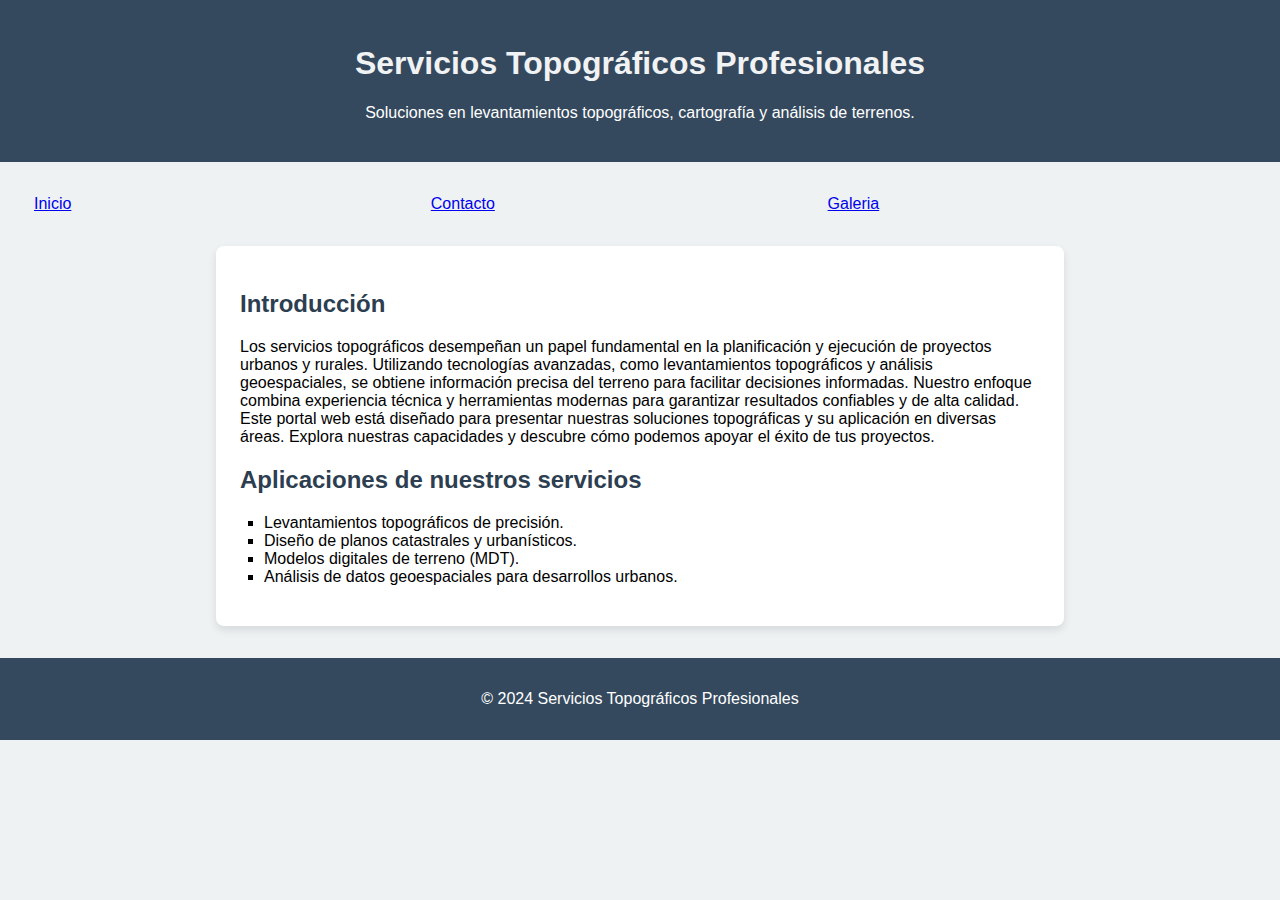
<file: Repositorio/index.html>
<!DOCTYPE html>
<html lang="es">
<head>
    <meta charset="UTF-8">
    <meta name="viewport" content="width=device-width, initial-scale=1.0">
    <title>Servicios Topográficos</title>
    <link rel="stylesheet" href="styles.css">
</head>
<body>
    <header>
        <h1>Servicios Topográficos Profesionales</h1>
        <p>Soluciones en levantamientos topográficos, cartografía y análisis de terrenos.</p>
    </header>
    <div class="clearfix"></div>
    <nav>
        <ul>
            <li>
                <a href="Servicios Topograficos.html">Inicio</a>
            </li>
            <li>
                <a href="Contacto.html">Contacto</a>
            </li>
            <li>
                <a href="Galeria.html">Galeria</a>
            </li>    
        </ul>
    </nav>
    <div class="clearfix"></div>
    <main>
        <section id="introduccion">
            <h2>Introducción</h2>
            <p>Los servicios topográficos desempeñan un papel fundamental en la planificación y ejecución de proyectos urbanos y rurales. Utilizando tecnologías avanzadas, como levantamientos topográficos y análisis geoespaciales, se obtiene información precisa del terreno para facilitar decisiones informadas. Nuestro enfoque combina experiencia técnica y herramientas modernas para garantizar resultados confiables y de alta calidad. Este portal web está diseñado para presentar nuestras soluciones topográficas y su aplicación en diversas áreas. Explora nuestras capacidades y descubre cómo podemos apoyar el éxito de tus proyectos.</p>
        </section>
        <section id="aplicaciones">
            <h2>Aplicaciones de nuestros servicios</h2>
            <ul>
                <li>Levantamientos topográficos de precisión.</li>
                <li>Diseño de planos catastrales y urbanísticos.</li>
                <li>Modelos digitales de terreno (MDT).</li>
                <li>Análisis de datos geoespaciales para desarrollos urbanos.</li>
            </ul>
        </section>        
    </main>
    <footer>
        <p>&copy; 2024 Servicios Topográficos Profesionales</p>
    </footer>
</body>
</html>
</file>
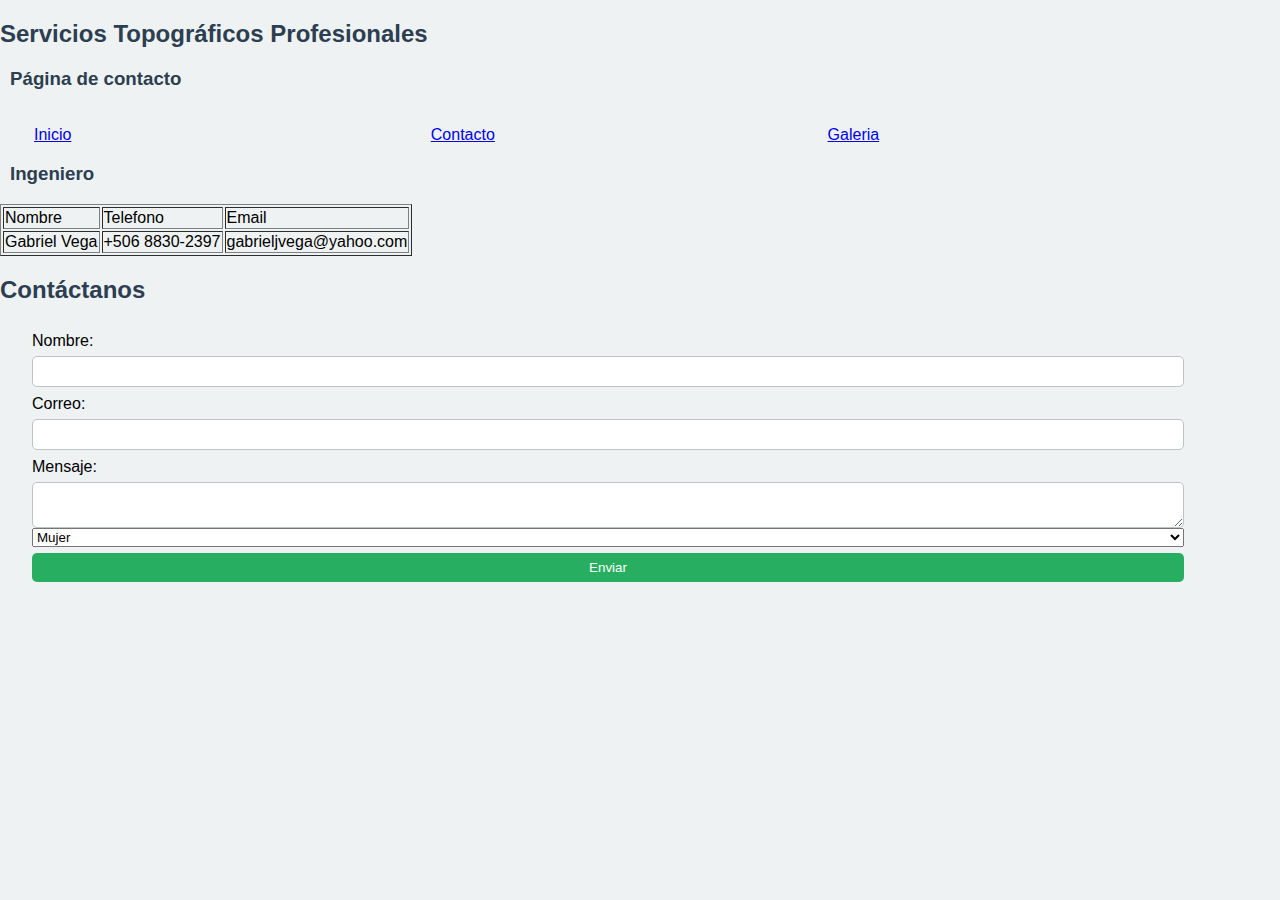
<file: Repositorio/Contacto.html>
<!DOCTYPE html>
<html lang="es">
<head>
    <meta charset="UTF-8">
    <meta name="viewport" content="width=device-width, initial-scale=1.0">
    <title>Servicios Topográficos</title>
    <link rel="stylesheet" href="styles.css">
</head>
<body>
    <h2>Servicios Topográficos Profesionales</h2>
    <h3>Página de contacto</h3>
    <nav>
        <ul>
            <li>
             <a href="Servicios Topograficos.html">Inicio</a>
            </li>
            <li>
               <a href="Contacto.html">Contacto</a>
            </li>
         <li>
                <a href="Galeria.html">Galeria</a>
            </li>    
        </ul>
    </nav>
    <div class="clearfix"></div>
    <h3>Ingeniero</h3>
    <table border="1">
        <tr>
            <td>Nombre</td>
            <td>Telefono</td>
            <td>Email</td>
        </tr>
        <tr>
            <td>Gabriel Vega</td>
            <td>+506 8830-2397</td>
            <td>gabrieljvega@yahoo.com</td>
        </tr>
    </table>
    <section id="contacto">
        <h2>Contáctanos</h2>
        <form>
            <label for="nombre">Nombre:</label>
            <input type="text" id="nombre" name="nombre" required>
            <label for="correo">Correo:</label>
            <input type="email" id="correo" name="correo" required>
            <label for="mensaje">Mensaje:</label>
            <textarea id="mensaje" name="mensaje" required></textarea>
            <select>
                <option value="mujer">Mujer</option>
                <option value="hombre">Hombre</option>
            </select>
            <button type="submit">Enviar</button>
        </form>
    </section>
</body>
</html>
</file>
<file: Repositorio/styles.css>
body {
    font-family: Arial, sans-serif;
    margin: 0;
    padding: 0;
    background-color: #eef2f3;
}

header {
    background-color: #34495e;
    color: white;
    text-align: center;
    padding: 1.5em 0;
}    

nav ul li{
    float: left;    
    list-style: none;
    margin: 10px;
    line-height: 0px;
    width: 30%;
    padding-top: 1em;
}

main {
    max-width: 800px;
    margin: 2em auto;
    padding: 1.5em;
    background: white;
    border-radius: 8px;
    box-shadow: 0px 4px 8px rgba(0, 0, 0, 0.1);
}

h1 {
    color: hsl(210, 15%, 95%);
}
h2 {
    color: #2c3e50;
}

h3 {
    color: #2c3e50;
    padding-left: 10px;
}

ul {
    list-style-type: square;
    padding-left: 1.5em;
}
.galeria img {
    width: 25%;
    height: 20%;
    border-radius: 5px;
    box-shadow: 0 2px 5px rgba(0, 0, 0, 0.1);
    padding-left:  50px;
}
form {
    display: flex;
    flex-direction: column;
    padding-left: 2em;
    padding-right: 6em;
}

label {
    margin-top: 0.5em;
}

input, textarea, button {
    margin-top: 0.5em;
    padding: 0.5em;
    border: 1px solid #bdc3c7;
    border-radius: 5px;
}

button {
    background-color: #27ae60;
    color: white;
    border: none;
    cursor: pointer;
}

button:hover {
    background-color: #2ecc71;
}

footer {
    text-align: center;
    background-color: #34495e;
    color: white;
    padding: 1em 0;
}

label {
    margin-top: 0.5em;
}

input, textarea, button {
    margin-top: 0.5em;
    padding: 0.5em;
    border: 1px solid #bdc3c7;
    border-radius: 5px;
}

button {
    background-color: #27ae60;
    color: white;
    border: none;
    cursor: pointer;
}

button:hover {
    background-color: #2ecc71;
}

footer {
    text-align: center;
    background-color: #34495e;
    color: white;
    padding: 1em 0;
}
.clearfix {
    clear:both ;
}
</file>
